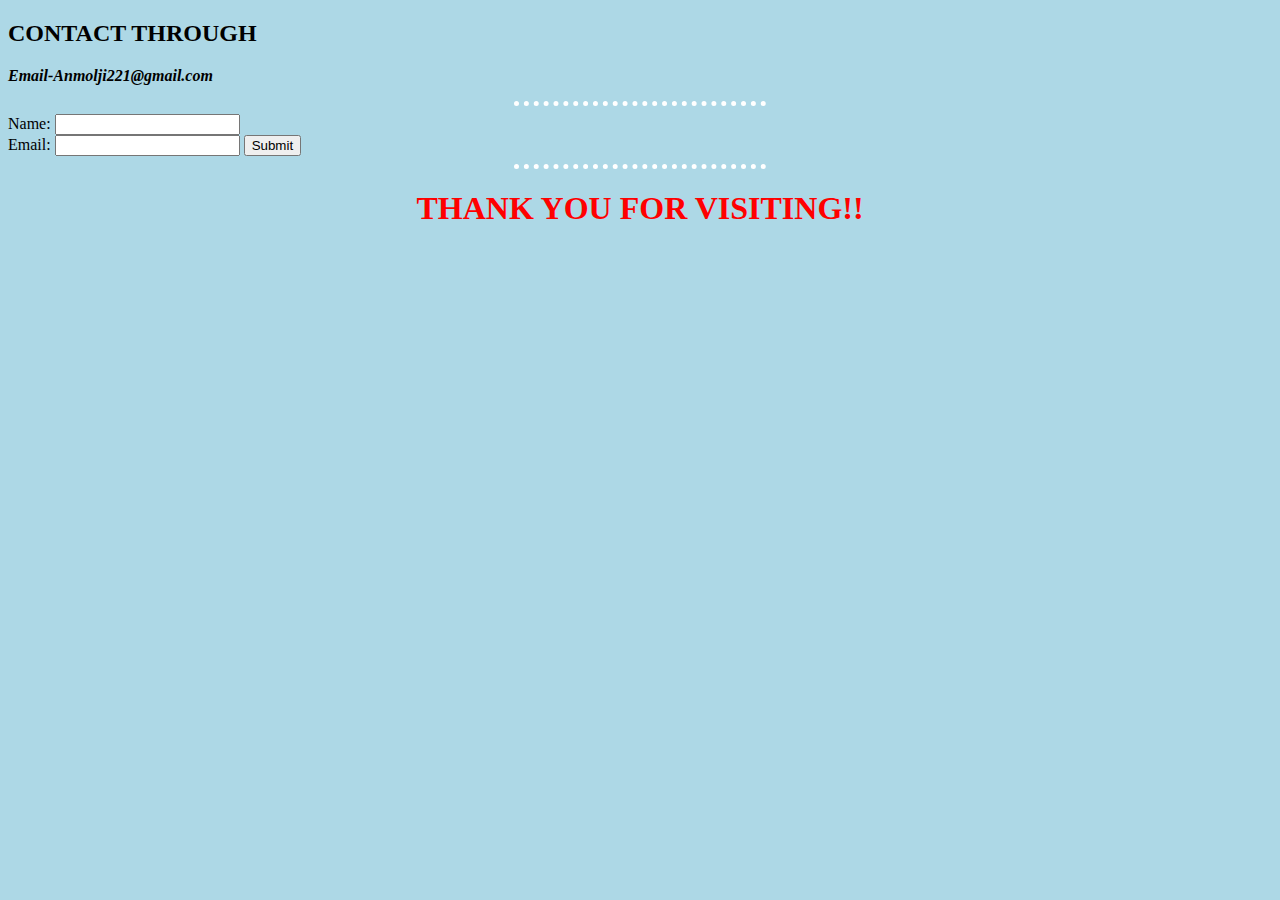
<file: HTML_PRACTICE/Contact.html>
<!DOCTYPE html>
  <html>

  <head>
    <meta charset="utf-8">
    <title>CONTACT INFO</title>
    <link rel="stylesheet" href="css/style.css">

  </head>
  <body>
    <h2>CONTACT THROUGH</h2>
    <p><strong><em>Email-Anmolji221@gmail.com</em></strong></p>
    <hr noshade color="grey" />
<form method="get" action="mailto:Anmolji221@gmail.com">
  <label for="">Name:</label>
  <input type="text" ><br />
  <label>Email:</label>
  <input type="email"/>
  <button>Submit</button>
  <hr noshade color="Grey" />
  <center>
    <h1>THANK YOU FOR VISITING!!</h1>

  </center>

</form>
  </body>

  </html>
</file>
<file: HTML_PRACTICE/css/style.css>
body {background-color: lightblue;}
hr {background-color: lightblue;
    border-style: none;
    border-top-style: dotted;
    border-color: white;
    width: 20%;
    border-width: 5px;
    height: 0px;
    }
h1 {color: red;}
h3{color: red;}
</file>
